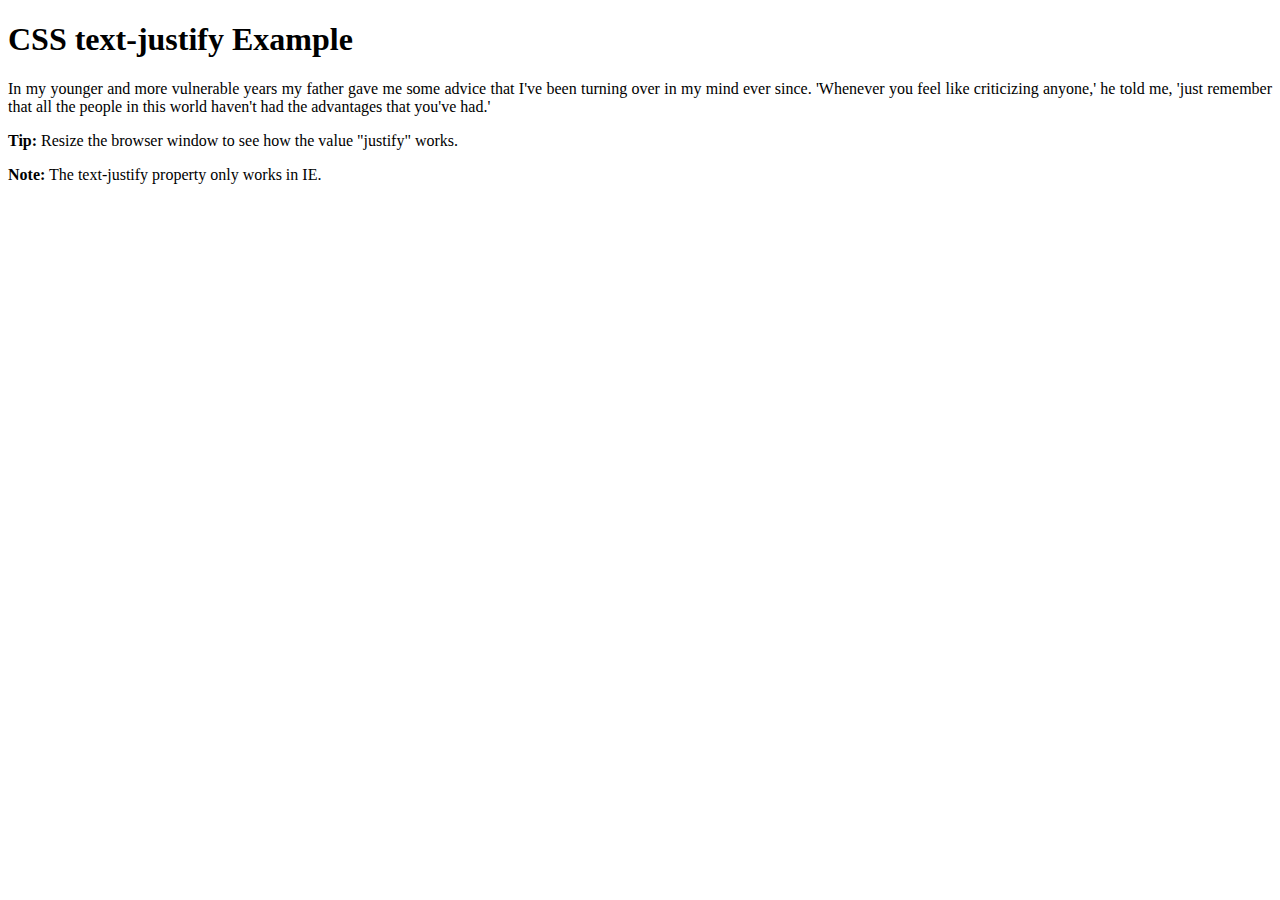
<file: html_pages/try.html>
<!DOCTYPE html>
<html>
<head>
<style>
div {
    text-align: justify;
    text-justify: inter-word;
}
</style>
</head>
<body>

<h1>CSS text-justify Example</h1>

<div>In my younger and more vulnerable years my father gave me some advice that I've been turning over in my mind ever since. 'Whenever you feel like criticizing anyone,' he told me, 'just remember that all the people in this world haven't had the advantages that you've had.'</div>

<p><b>Tip:</b> Resize the browser window to see how the value "justify" works.</p>

<p><b>Note:</b> The text-justify property only works in IE.</p>

</body>
</html>
</file>
